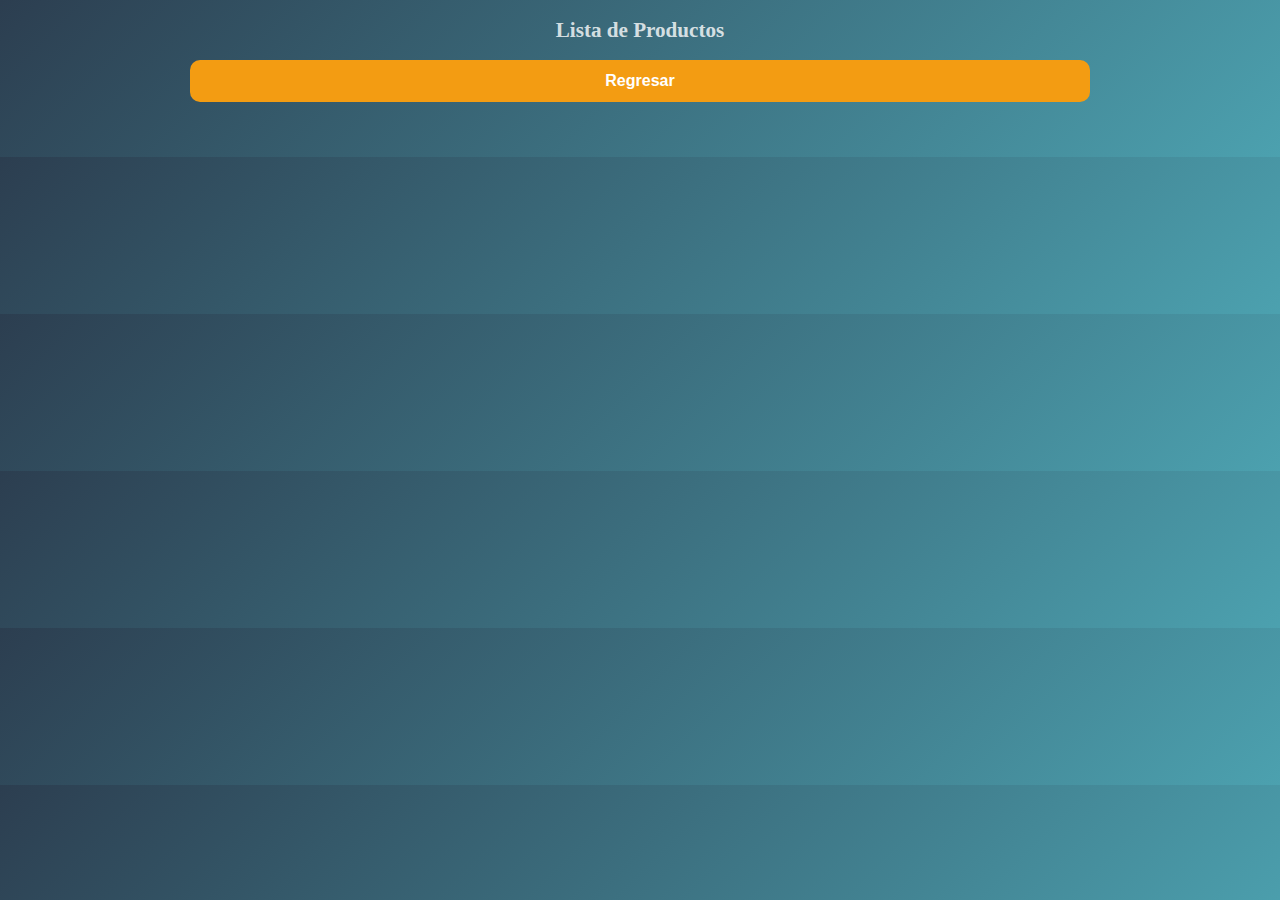
<file: entreglable01_PAQ_MOD/productos.html>
<!DOCTYPE html>
<html lang="es">
  <head>
    <meta charset="UTF-8" />
    <meta name="viewport" content="width=device-width, initial-scale=1.0" />
    <title>Lista de Productos</title>
    <link rel="stylesheet" href="styles.css" />
  </head>
  <body>
    <h2>Lista de Productos</h2>
    <a href="index.html" style="text-decoration: none"
      ><button>Regresar</button></a
    >

    <div class="product-container" id="productsContainer"></div>

    <script>
      document.addEventListener("DOMContentLoaded", function () {
        fetch("http://localhost:5000/get_products")
          .then((response) => response.json())
          .then((data) => {
            const container = document.getElementById("productsContainer");
            container.innerHTML = "";

            if (data.error) {
              container.innerHTML = `<p>${data.error}</p>`;
              return;
            }

            data.forEach((product) => {
              const card = document.createElement("div");
              card.className = "product-card";
              card.innerHTML = `
              <img src="${product.imagen_url}" alt="${product.nombre}">
              <h3>${product.nombre}</h3>
              <p>${product.descripcion || "Sin descripción"}</p>
              <p><strong>Precio:</strong> s/${product.precio}</p>
              <p><strong>Stock:</strong> ${product.cantidad}</p>
            `;
              container.appendChild(card);
            });
          })
          .catch((error) => console.error("Error:", error));
      });
    </script>
  </body>
</html>
</file>
<file: entreglable01_PAQ_MOD/styles.css>
body {
  font-family: "verdana", impact;
  max-width: 900px;
  margin: auto;
  padding: auto;
  text-align: center;
  background: linear-gradient(
    135deg,
    #2c3e50,
    #4ca1af
  ); /* Gradiente de fondo */
  color: rgba(255, 255, 255, 0.805);
  position: relative; /* Mantiene la estructura */
  z-index: 1; /* Asegura que el contenido quede sobre el fondo */
  font-size: 1.1vw;
}

.fondo {
  position: fixed; /* Fija la imagen en toda la pantalla */
  top: 0;
  left: 0;
  width: 100vw;
  height: 100vh;
  background-image: url("/home/leonardo/Imágenes/Camera/concepto-sistema-gestion-inventario-almacen-inteligente-gerente-que-utiliza-tableta-digital-que-muestra-tablero-control-software-gestion-almacenamiento-almacen-borroso-como-fondo_114016-20887.avif"); /* Reemplaza con la URL de tu imagen */
  background-size: cover; /* Ajusta la imagen sin deformarla */
  background-position: center;
  background-repeat: no-repeat;
  z-index: -1; /* Coloca la imagen detrás del contenido */
}

/* Formularios */
form {
  background: rgba(255, 255, 255, 0.15);
  padding: 50px;
  border-radius: 12px;
  backdrop-filter: blur(10px);
  box-shadow: 0px 4px 10px rgba(0, 0, 0, 0.2);
  margin-bottom: 20px;
}

input,
button,
textarea {
  display: block;
  width: 100%;
  margin: 15px 0;
  padding: 12px;
  border: none;
  border-radius: 10px;
  font-size: 16px;
}

textarea {
  resize: none;
}

/* Botón */
button {
  background-color: #f39c12;
  color: white;
  font-weight: bold;
  cursor: pointer;
  transition: 0.3s;
}

button:hover {
  background-color: #e67e22;
  transform: scale(1.05);
}

/* Contenedor de productos */
.product-container {
  display: grid;
  grid-template-columns: repeat(6, 1fr); /* 6 columnas por fila */
  gap: 15px;
  justify-content: center;
  padding: 20px;
}

.product-item {
  width: 100%;
  box-sizing: border-box;
}

/* Tarjeta de producto */
.product-card {
  width: 220px;
  border-radius: 10px;
  padding: 35px;
  text-align: center;
  background-color: rgb(182, 192, 191);
  backdrop-filter: blur(10px);
  box-shadow: 0px 4px 10px rgba(0, 0, 0, 0.3);
  transition: 0.3s;
}

.product-card:hover {
  transform: translateY(-5px);
}

.product-card img {
  width: 100%;
  height: 250px;
  object-fit: cover;
  border-radius: 8px;
}

.product-card h3 {
  margin: 10px 0 5px;
  font-size: 18px;
  color: #000000;
}

.product-card p {
  font-size: 14px;
  color: #000000;
}


@media (max-width: 1200px) {
  .product-container {
      grid-template-columns: repeat(4, 1fr); /* 4 por fila en pantallas medianas */
  }
}

@media (max-width: 768px) {
  .product-container {
      grid-template-columns: repeat(2, 1fr); /* 2 por fila en pantallas pequeñas */
  }
}

@media (max-width: 700px) {
  .product-container {
      grid-template-columns: repeat(1, 1fr); /* 1 por fila en móviles */
  }
}
</file>
